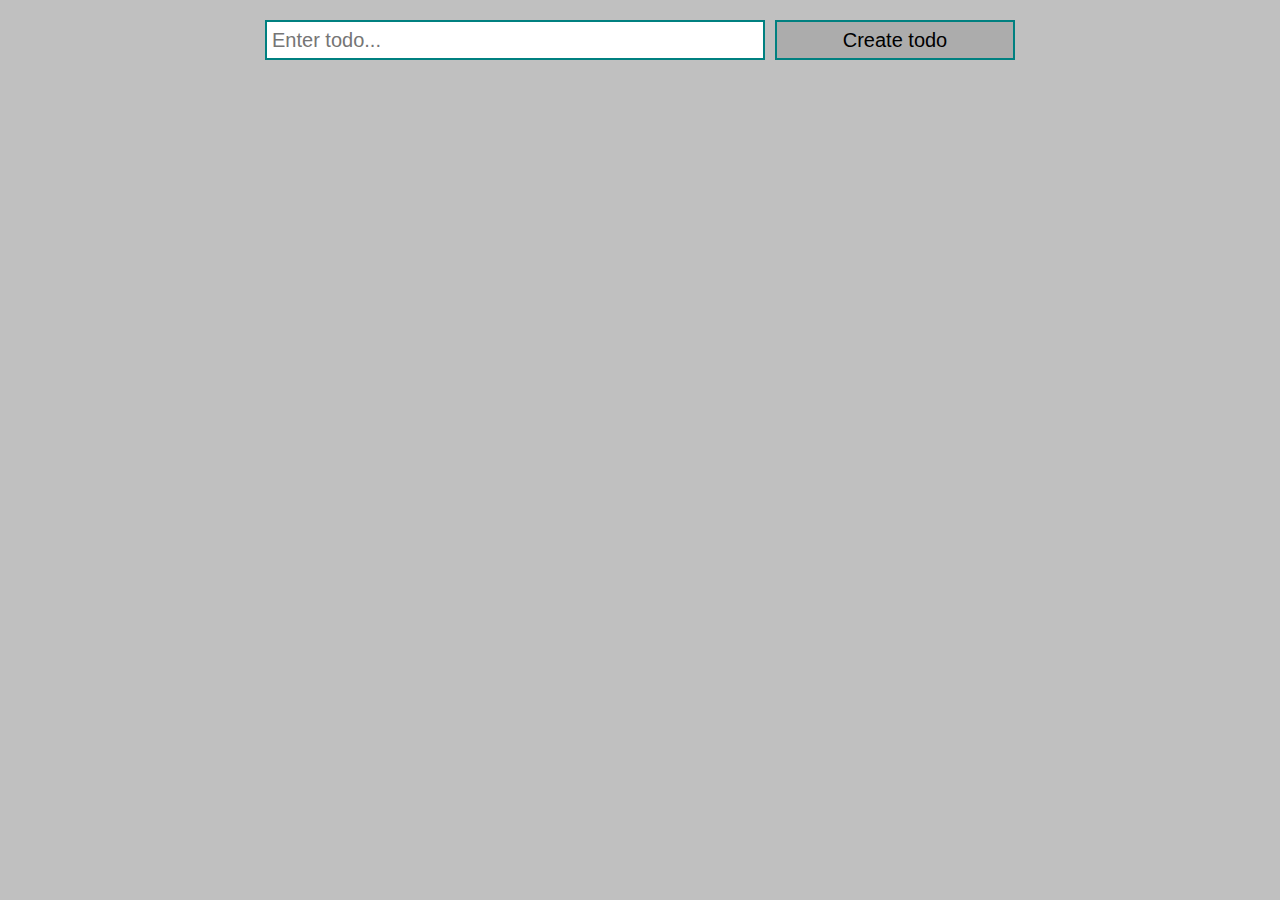
<file: lesson6/1/index.html>
<!DOCTYPE html>
<html lang="en">
<head>
    <meta charset="UTF-8">
    <title>Title</title>
    <link rel="stylesheet" href="style.css">
</head>
<body>

<div class="todo">
    <input type="text" id="input" placeholder="Enter todo...">
    <button id="create_button">Create todo</button>
</div>
<div id="todo_list">

</div>
<div class="modal">
    <div class="modal-content">
        <input type="text" class="input2" placeholder="Edit">
        <button class="Okay_button">Cancel</button>
        <button class="Cancel_button">Okay</button>
    </div>
</div>



</body>
<script src="app.js"></script>
</html>
</file>
<file: lesson6/1/style.css>
*{
    margin: 0;
    padding: 0;
    box-sizing: border-box;
}

body{
    background: silver;
    padding: 20px;
}
.todo {
    display: flex;
    align-items: center;
    justify-content: space-between;
    width: 750px;
    margin: auto;
}
input:not(.input2){
    border: 2px solid teal;
    font-size: 20px;
    height: 40px;
    width: 500px;
    padding-left: 5px;



}

#create_button{
    border: 2px solid teal;
    width: 240px;
    height: 40px;
    cursor: pointer;
    background: rgba(0,0,0,0.1);
    font-size: 20px;


}
#todo_list{
    margin: 0 auto;
    width: 750px;
}

.block_text {
    width: 100%;
    border: 2px solid teal;
    padding: 8px;
    margin-top: 10px;
    display: flex;
    justify-content: space-between;
    align-items: center;
}

h3{
    font-size: 25px;
}
.div_buttons{
    display: flex;
    width: 320px;
    height: 100%;
    justify-content: space-between;
}
.delete_button{
    width: 150px;
    height: 40px;
    background: red;
    color: white;
    border: none;
    cursor: pointer;
}
.edit_button{
    width: 150px;
    height: 40px;
    background: darkgreen;
    color: white;
    border: none;
    cursor: pointer;
}
.toggle {
    text-decoration: line-through;
}
.modal {
    display: none;
    position: fixed;
    z-index: 1;
    left: 0;
    top: 0;
    width: 100vw;
    height: 100vh;
    background-color: rgba(0,0,0,0.4);
}


.modal-content {
    background-color: #fff;
    margin: 100px auto;
    padding: 20px;
    font-size: 20px;
    display: flex;
    align-items: center;
    gap: 20px;
    width: 750px;
}
.input2{
    border: 2px solid teal;
    font-size: 20px;
    height: 40px;
    width: 500px;
    padding-left: 5px;
}
.Okay_button{
    width: 150px;
    height: 40px;
    background: red;
    color: white;
    border: none;
    cursor: pointer;
}
.Cancel_button{
    width: 150px;
    height: 40px;
    background: darkgreen;
    color: white;
    border: none;
    cursor: pointer;
}
.toggleUp{
    display: block;
}
</file>
